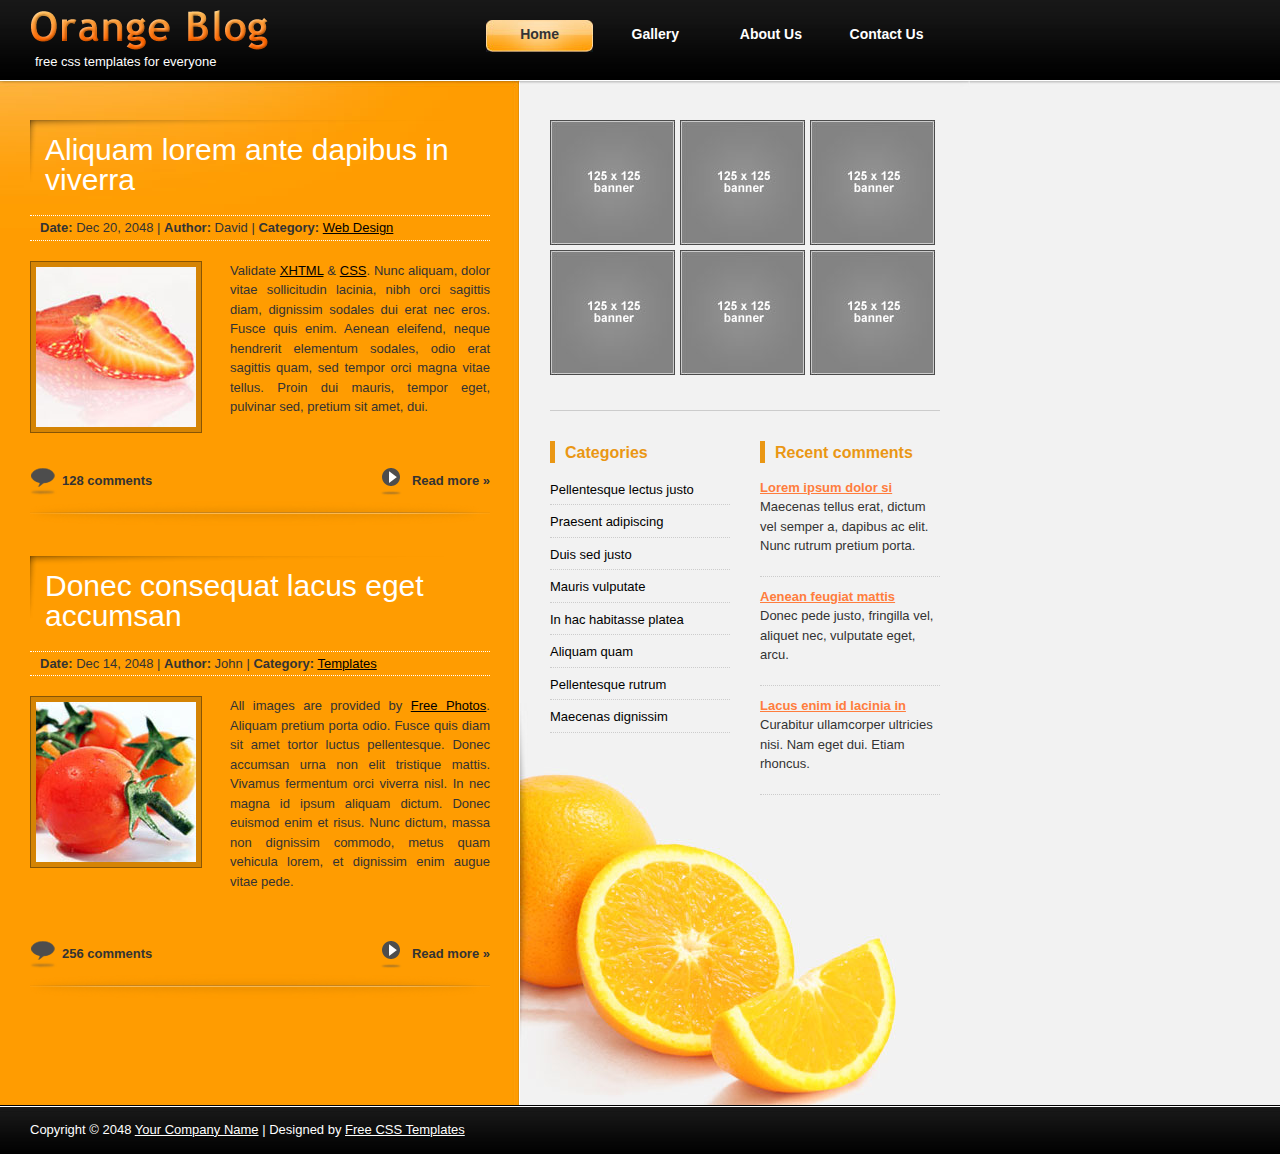
<file: index.html>
<!DOCTYPE html PUBLIC "-//W3C//DTD XHTML 1.0 Transitional//EN" "http://www.w3.org/TR/xhtml1/DTD/xhtml1-transitional.dtd">
<html xmlns="http://www.w3.org/1999/xhtml">
<head>
<meta http-equiv="Content-Type" content="text/html; charset=utf-8" />
<title>Orange Blog Theme</title>
<meta name="keywords" content="Orange Blog Theme, free css templates, CSS, HTML" />
<meta name="description" content="Orange Blog Theme - free CSS template provided by templatemo.com" />
<link href="templatemo_style.css" rel="stylesheet" type="text/css" />
</head>
<body> 

<div id="templatemo_wrapper">
    <div id="templatemo_header">
    
        <div id="header_left">
            <div id="site_title">
                <a href="http://www.templatemo.com" target="_parent"><img src="images/templatemo_logo.png" alt="logo" /><span>free css templates for everyone</span></a>
            </div> <!-- end of site_title -->
        </div>
        
        <div id="header_right">
        
            <div id="templatemo_menu">
                <ul>
                    <li><a href="index.html" class="current">Home</a></li>
                    <li><a href="gallery.html">Gallery</a></li>
                    <li><a href="about.html">About Us</a></li>
                    <li class="last"><a href="contact.html">Contact Us</a></li>
                </ul>    	
            </div>  <!-- end of templatemo_menu -->
            
        </div>
    
        <div class="cleaner"></div>
        
    </div>
    
    <div id="templatemo_middle"><span class="bg"></span>
    <div id="templatemo_content_wrapper">
    	<div id="templatemo_content">
        	
            <div class="post_section">
            
                <h2>Aliquam lorem ante dapibus in viverra </h2>

                <div class="post_meta">
                	<strong>Date:</strong> Dec 20, 2048 | <strong>Author:</strong> David | <strong>Category:</strong> <a href="#">Web Design</a>
                </div>
                
                <a href="blog_post.html"><img class="post_img" src="images/templatemo_image_01.jpg" alt="image 1" /></a>
                <div class="right">
                <p> Validate <a href="http://validator.w3.org/check?uri=referer" rel="nofollow">XHTML</a> &amp; <a href="http://jigsaw.w3.org/css-validator/check/referer" rel="nofollow">CSS</a>. Nunc aliquam, dolor vitae sollicitudin lacinia, nibh orci sagittis diam, dignissim sodales dui erat nec eros. Fusce quis enim. Aenean eleifend, neque hendrerit elementum sodales, odio erat sagittis quam, sed tempor orci magna vitae tellus. Proin dui mauris, tempor eget, pulvinar sed, pretium sit amet, dui.</p>
                
                
              </div>
                    
              <div class="cleaner_h20"></div>
                
                <div class="post_button comment">
	                <a href="blog_post.html">128 comments</a>
                </div>
                <div class="post_button more">
                	<a href="blog_post.html">Read more <span>&raquo;</span></a>
                </div>
                
                <div class="cleaner"></div>
    
            </div>
            
            <div class="post_section">
            
                <h2>Donec consequat lacus eget accumsan</h2>

                <div class="post_meta">
               	<strong>Date:</strong> Dec 14, 2048 | <strong>Author:</strong> John | <strong>Category:</strong> <a href="#">Templates</a>                </div>
                
                <a href="blog_post.html"><img class="post_img" src="images/templatemo_image_02.jpg" alt="image 2" /></a>
                <div class="right">
                <p> All images are provided by <a href="http://www.photovaco.com" target="_blank">Free Photos</a>. Aliquam pretium porta odio. Fusce quis diam sit amet tortor luctus pellentesque. Donec accumsan urna non elit tristique mattis. Vivamus fermentum orci viverra nisl. In nec magna id ipsum aliquam dictum. Donec euismod enim et risus. Nunc dictum, massa non dignissim commodo, metus quam vehicula lorem, et dignissim enim augue vitae pede.</p>
                
                
              </div>
                    
              <div class="cleaner_h20"></div>
                
                <div class="post_button comment">
	                <a href="blog_post.html">256 comments</a>
                </div>
                <div class="post_button more">
                	<a href="blog_post.html">Read more <span>&raquo;</span></a>
                </div>
                
                <div class="cleaner"></div>
    
            </div>
    
    	</div>
    </div>
    
    <div id="templatemo_sidebar">
    	
        <div class="one_col">
        
        	<ul class="ads_125">
            	<li><a href="http://www.templatemo.com/page/1" target="_parent"><img src="images/templatemo_ads.jpg" alt="banner 1" /></a></li>
                <li><a href="http://www.templatemo.com/page/2" target="_parent"><img src="images/templatemo_ads.jpg" alt="banner 2" /></a></li>
                <li><a href="http://www.templatemo.com/page/3" target="_parent"><img src="images/templatemo_ads.jpg" alt="banner 3" /></a></li>
                <li><a href="http://www.templatemo.com/page/4" target="_parent"><img src="images/templatemo_ads.jpg" alt="banner 4" /></a></li>
                <li><a href="http://www.templatemo.com/page/5" target="_parent"><img src="images/templatemo_ads.jpg" alt="banner 5" /></a></li>
                <li><a href="http://www.templatemo.com/page/6" target="_parent"><img src="images/templatemo_ads.jpg" alt="banner 6" /></a></li>
            </ul>
            
            <div class="cleaner"></div>
        </div>
        
        <div class="two_col float_l">
        	
            <h5>Categories</h5>
            <ul class="sidebar_menu">
                <li><a href="index.html">Pellentesque lectus justo</a></li>
                <li><a href="index.html">Praesent adipiscing</a></li>
                <li><a href="index.html">Duis sed justo</a></li>
                <li><a href="index.html">Mauris vulputate</a></li>
                <li><a href="index.html">In hac habitasse platea</a></li>
                <li><a href="index.html">Aliquam quam</a></li>
                <li><a href="index.html">Pellentesque rutrum</a></li>
                <li><a href="index.html">Maecenas dignissim</a></li>
            </ul>
                
		</div>
        
        <div class="two_col float_r">
	        <h5>Recent comments</h5>
            <div class="recent_comment_box">
                <a href="blog_post.html">Lorem ipsum dolor si</a>
                <p>Maecenas tellus erat, dictum vel semper a, dapibus ac elit. Nunc rutrum pretium porta.</p>
            </div>
            
             <div class="recent_comment_box">
                <a href="blog_post.html">Aenean feugiat mattis </a>
               	<p>Donec pede justo, fringilla vel, aliquet nec, vulputate eget, arcu.</p>
            </div>
            
            <div class="recent_comment_box">
                <a href="blog_post.html"> Lacus enim id lacinia in</a>
                <p>Curabitur ullamcorper ultricies nisi. Nam eget dui. Etiam rhoncus.</p>
            </div>
        </div> 
        
        <div class="cleaner"></div>
    	
    </div>
    
    <div class="cleaner"></div>
    
    </div>
</div>

<div id="templatemo_footer_wrapper">
	<div id="templatemo_footer">
        Copyright © 2048 <a href="#">Your Company Name</a> | Designed by <a href="http://www.templatemo.com" target="_parent">Free CSS Templates</a>
    </div>
</div>

</body>
</html>
</file>
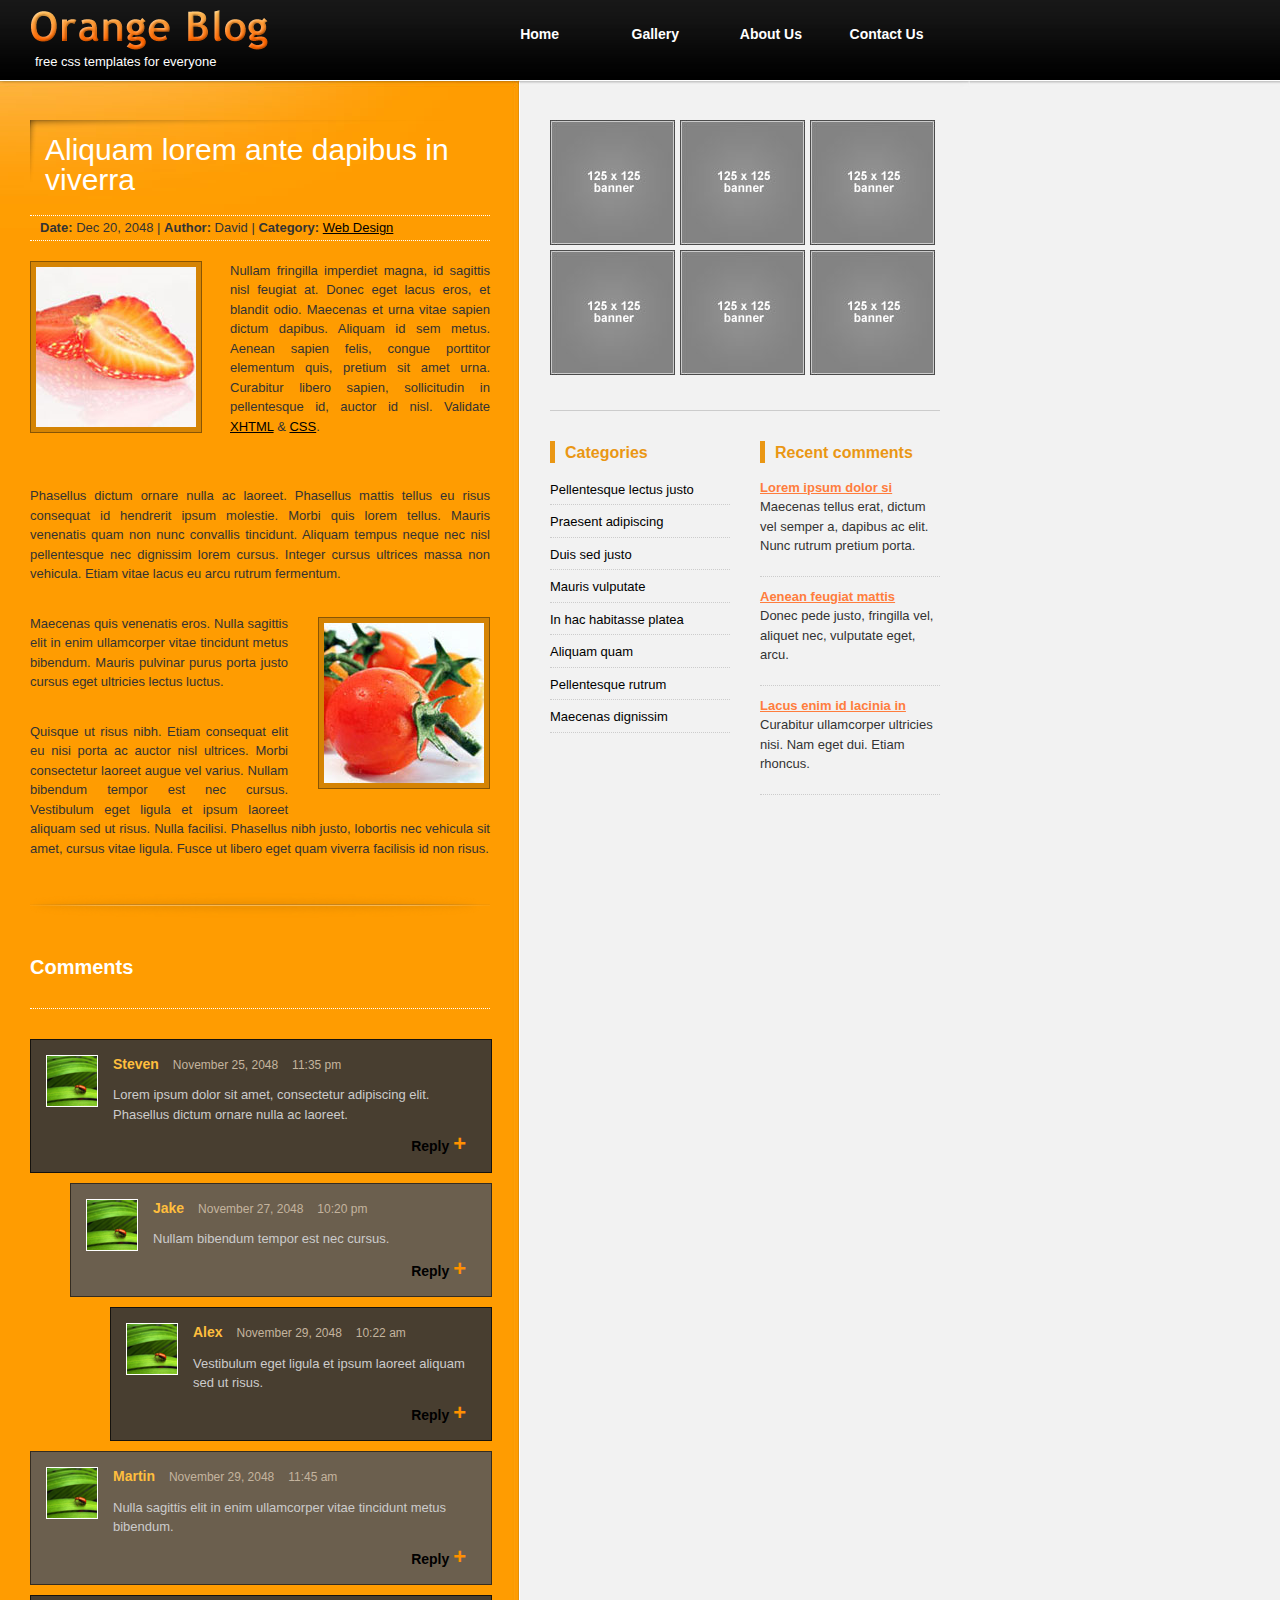
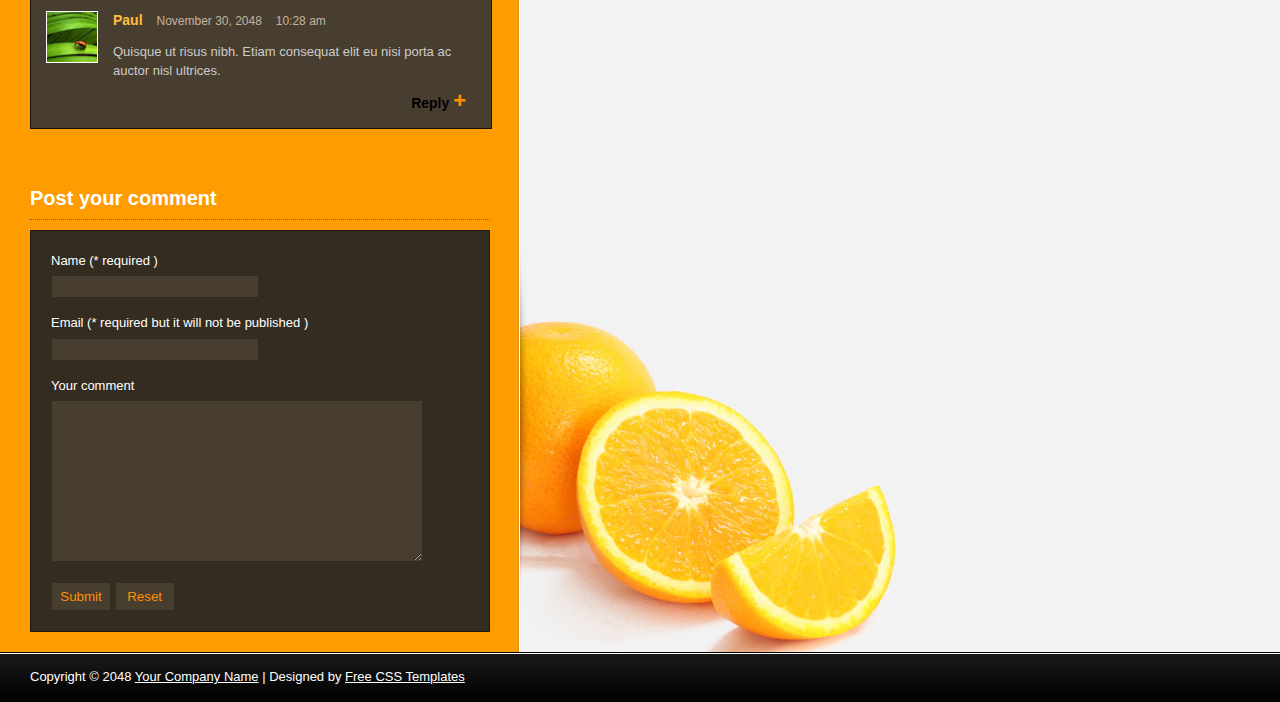
<file: blog_post.html>
<!DOCTYPE html PUBLIC "-//W3C//DTD XHTML 1.0 Transitional//EN" "http://www.w3.org/TR/xhtml1/DTD/xhtml1-transitional.dtd">
<html xmlns="http://www.w3.org/1999/xhtml">
<head>
<meta http-equiv="Content-Type" content="text/html; charset=utf-8" />
<title>Orange Blog Theme - Full Post Page</title>
<meta name="keywords" content="Orange Blog Theme, full post page, free css templates, CSS, HTML" />
<meta name="description" content="Orange Blog Theme (full post) - free CSS template provided by templatemo.com" />
<link href="templatemo_style.css" rel="stylesheet" type="text/css" />
</head>
<body> 

<div id="templatemo_wrapper">
    <div id="templatemo_header">
    
        <div id="header_left">
            <div id="site_title">
                <a href="http://www.templatemo.com" target="_parent"><img src="images/templatemo_logo.png" alt="logo" /><span>free css templates for everyone</span></a>
            </div> <!-- end of site_title -->
        </div>
        
        <div id="header_right">
        
            <div id="templatemo_menu">
                <ul>
                    <li><a href="index.html">Home</a></li>
                    <li><a href="gallery.html">Gallery</a></li>
                    <li><a href="about.html">About Us</a></li>
                    <li class="last"><a href="contact.html">Contact Us</a></li>
                </ul>    	
            </div>  <!-- end of templatemo_menu -->
            
        </div>
    
        <div class="cleaner"></div>
        
    </div>
    
    <div id="templatemo_middle"><span class="bg"></span>
    <div id="templatemo_content_wrapper">
    	<div id="templatemo_content">
        	
            <div class="post_section">
            
                <h2>Aliquam lorem ante dapibus in viverra </h2>

                <div class="post_meta">
                	<strong>Date:</strong> Dec 20, 2048 | <strong>Author:</strong> David | <strong>Category:</strong> <a href="#">Web Design</a>
                </div>
                
               <img class="post_img" src="images/templatemo_image_01.jpg" alt="image 1" />
                <div class="right">
                <p>Nullam fringilla imperdiet magna, id sagittis nisl feugiat at. Donec eget lacus eros, et blandit odio. Maecenas et urna vitae sapien dictum dapibus. Aliquam id sem metus. Aenean sapien felis, congue porttitor elementum quis, pretium sit amet urna. Curabitur libero sapien, sollicitudin in pellentesque id, auctor id nisl. Validate <a href="http://validator.w3.org/check?uri=referer" rel="nofollow">XHTML</a> &amp; <a href="http://jigsaw.w3.org/css-validator/check/referer" rel="nofollow">CSS</a>.</p>
           	  </div>
                    
              <div class="cleaner_h20"></div>
                
               <p>Phasellus dictum ornare nulla ac laoreet. Phasellus mattis tellus eu risus consequat id hendrerit ipsum molestie. Morbi quis lorem tellus.  Mauris venenatis quam non nunc convallis tincidunt. Aliquam tempus neque nec nisl pellentesque nec dignissim lorem cursus. Integer cursus ultrices massa non vehicula. Etiam vitae lacus eu arcu rutrum fermentum. </p>


				<div class="fr_img"><img src="images/templatemo_image_02.jpg" alt="image 2" /></div>
			  <p>Maecenas quis venenatis eros. Nulla sagittis elit in enim ullamcorper vitae tincidunt metus bibendum. Mauris pulvinar purus porta justo cursus eget ultricies lectus luctus. </p>
			  <p>Quisque ut risus nibh. Etiam consequat elit eu nisi porta ac auctor nisl ultrices. Morbi consectetur laoreet augue vel varius. Nullam bibendum tempor est nec cursus. Vestibulum eget ligula et ipsum laoreet aliquam sed ut risus. Nulla facilisi. Phasellus nibh justo, lobortis nec vehicula sit amet, cursus vitae ligula. Fusce ut libero eget quam viverra facilisis id non risus.</p>
          </div>
            
            <div class="comment_tab">
            	Comments            </div>
            
      <div id="comment_section">
                <ol class="comments first_level">
                        
                        <li>
                            <div class="comment_box commentbox1">
                                    
                                <div class="gravatar">
                                    <img src="images/avator.png" alt="author" />
                                </div>
                                
                                <div class="comment_text">
                                    <div class="comment_author">Steven <span class="date">November 25, 2048</span> <span class="time">11:35 pm</span></div>
                                    <p>Lorem ipsum dolor sit amet, consectetur adipiscing elit. Phasellus dictum ornare nulla ac laoreet.</p>
                                    <div class="button float_r"><a href="#">Reply <span>+</span></a></div>
                                </div>
                                <div class="cleaner"></div>
                            </div>                        
                            
                        </li>
                        
                        <li>
                        
                        
                            	<ol class="comments">
                            
                                    <li>
                                        <div class="comment_box commentbox2">
                                        
                                        <div class="gravatar">
                                        <img src="images/avator.png" alt="author 10" />
                                        </div>
                                        <div class="comment_text">
										  <div class="comment_author">Jake <span class="date">November 27, 2048</span> <span class="time">10:20 pm</span></div>
                                        	<p>Nullam bibendum tempor est nec cursus.</p>                                        
                                        <div class="button float_r"><a href="#">Reply <span>+</span></a></div>
                                        </div>
                                        
                                        <div class="cleaner"></div>
                                        </div>                        
                                    
                                    
                                    </li>
                                    
                                    <li>
                                    
                            
                                        <ol class="comments">
                                    
                                            <li>
                                                <div class="comment_box commentbox1">
                                                
                                                    <div class="gravatar">
                                                        <img src="images/avator.png" alt="author" />
                                                    </div>
                                                    <div class="comment_text">
                                                        <div class="comment_author">Alex <span class="date">November 29, 2048</span> <span class="time">10:22 am</span></div>
                                                        <p> Vestibulum eget ligula et ipsum laoreet aliquam sed ut risus.  </p>
                                                        <div class="button float_r"><a href="#">Reply <span>+</span></a></div>
                                                    </div>
                                                    
                                                    <div class="cleaner"></div>
                                                </div>                        
                                                
                                                
                                            </li>
                                    
                                        </ol>
                        
                        			</li>
                                </ol>
                                
						</li>
                        
                        <li>
                            <div class="comment_box commentbox2">
                                    
                                     
                                <div class="gravatar">
                                    <img src="images/avator.png" alt="author" />
                                </div>
                                <div class="comment_text">
                                    <div class="comment_author">Martin <span class="date">November 29, 2048</span> <span class="time">11:45 am</span></div>
                                    <p> Nulla sagittis elit in enim ullamcorper vitae tincidunt metus bibendum.</p>
                                    <div class="button float_r"><a href="#">Reply <span>+</span></a></div>
                                </div>
                                
                                <div class="cleaner"></div>
                            </div>                        
                            
                            
                        </li>
                        
                        <li>
                            <div class="comment_box commentbox1">
                                    
                                <div class="gravatar">
                                    <img src="images/avator.png" alt="author" />
                                </div>
                                <div class="comment_text">
                                    <div class="comment_author">Paul <span class="date">November 30, 2048</span> <span class="time">10:28 am</span></div>
                                    <p> Quisque ut risus nibh. Etiam consequat elit eu nisi porta ac auctor nisl ultrices.</p>
                                    <div class="button float_r"><a href="#">Reply <span>+</span></a></div>
                                </div>
                                
                                <div class="cleaner"></div>
                            </div>                        
                            
                            
                        </li>
                        
                    </ol>
                </div>
                
                <div id="comment_form">
                    <h3>Post your comment</h3>
                    
                    <form action="#" method="get">
                        <div class="form_row">
                            <label>Name (* required )</label><br />
                            <input type="text" name="name" />
                        </div>
                        <div class="form_row">
                            <label>Email  (* required but it will not be published )</label><br />
                            <input type="text" name="name" />
                        </div>
                        <div class="form_row">
                            <label>Your comment</label><br />
                            <textarea  name="comment" rows="" cols=""></textarea>
                        </div>
                        

                        <input type="submit" name="Submit" value="Submit" class="submit_btn" />
                        <input type="reset" name="Submit2" value="Reset" class="submit_btn" />
                  </form>
                    
                </div>
            
            
    	</div>
    </div>
    
    <div id="templatemo_sidebar">
    	
        <div class="one_col">
        
        	<ul class="ads_125">
            	<li><a href="http://www.templatemo.com/page/1" target="_parent"><img src="images/templatemo_ads.jpg" alt="banner 1" /></a></li>
                <li><a href="http://www.templatemo.com/page/2" target="_parent"><img src="images/templatemo_ads.jpg" alt="banner 2" /></a></li>
                <li><a href="http://www.templatemo.com/page/3" target="_parent"><img src="images/templatemo_ads.jpg" alt="banner 3" /></a></li>
                <li><a href="http://www.templatemo.com/page/4" target="_parent"><img src="images/templatemo_ads.jpg" alt="banner 4" /></a></li>
                <li><a href="http://www.templatemo.com/page/5" target="_parent"><img src="images/templatemo_ads.jpg" alt="banner 5" /></a></li>
                <li><a href="http://www.templatemo.com/page/6" target="_parent"><img src="images/templatemo_ads.jpg" alt="banner 6" /></a></li>
            </ul>
            
            <div class="cleaner"></div>
        </div>
        
        <div class="two_col float_l">
        	
            <h5>Categories</h5>
            <ul class="sidebar_menu">
                <li><a href="index.html">Pellentesque lectus justo</a></li>
                <li><a href="index.html">Praesent adipiscing</a></li>
                <li><a href="index.html">Duis sed justo</a></li>
                <li><a href="index.html">Mauris vulputate</a></li>
                <li><a href="index.html">In hac habitasse platea</a></li>
                <li><a href="index.html">Aliquam quam</a></li>
                <li><a href="index.html">Pellentesque rutrum</a></li>
                <li><a href="index.html">Maecenas dignissim</a></li>
            </ul>
                
		</div>
        
        <div class="two_col float_r">
	        <h5>Recent comments</h5>
            <div class="recent_comment_box">
                <a href="blog_post.html">Lorem ipsum dolor si</a>
                <p>Maecenas tellus erat, dictum vel semper a, dapibus ac elit. Nunc rutrum pretium porta.</p>
            </div>
            
             <div class="recent_comment_box">
                <a href="blog_post.html">Aenean feugiat mattis </a>
               	<p>Donec pede justo, fringilla vel, aliquet nec, vulputate eget, arcu.</p>
            </div>
            
            <div class="recent_comment_box">
                <a href="blog_post.html"> Lacus enim id lacinia in</a>
                <p>Curabitur ullamcorper ultricies nisi. Nam eget dui. Etiam rhoncus.</p>
            </div>
        </div> 
        
        <div class="cleaner"></div>
    	
    </div>
    
    <div class="cleaner"></div>
    
    </div>
</div>

<div id="templatemo_footer_wrapper">
	<div id="templatemo_footer">
        Copyright © 2048 <a href="#">Your Company Name</a> | Designed by <a href="http://www.templatemo.com" target="_parent">Free CSS Templates</a>
    </div>
</div>

</body>
</html>
</file>
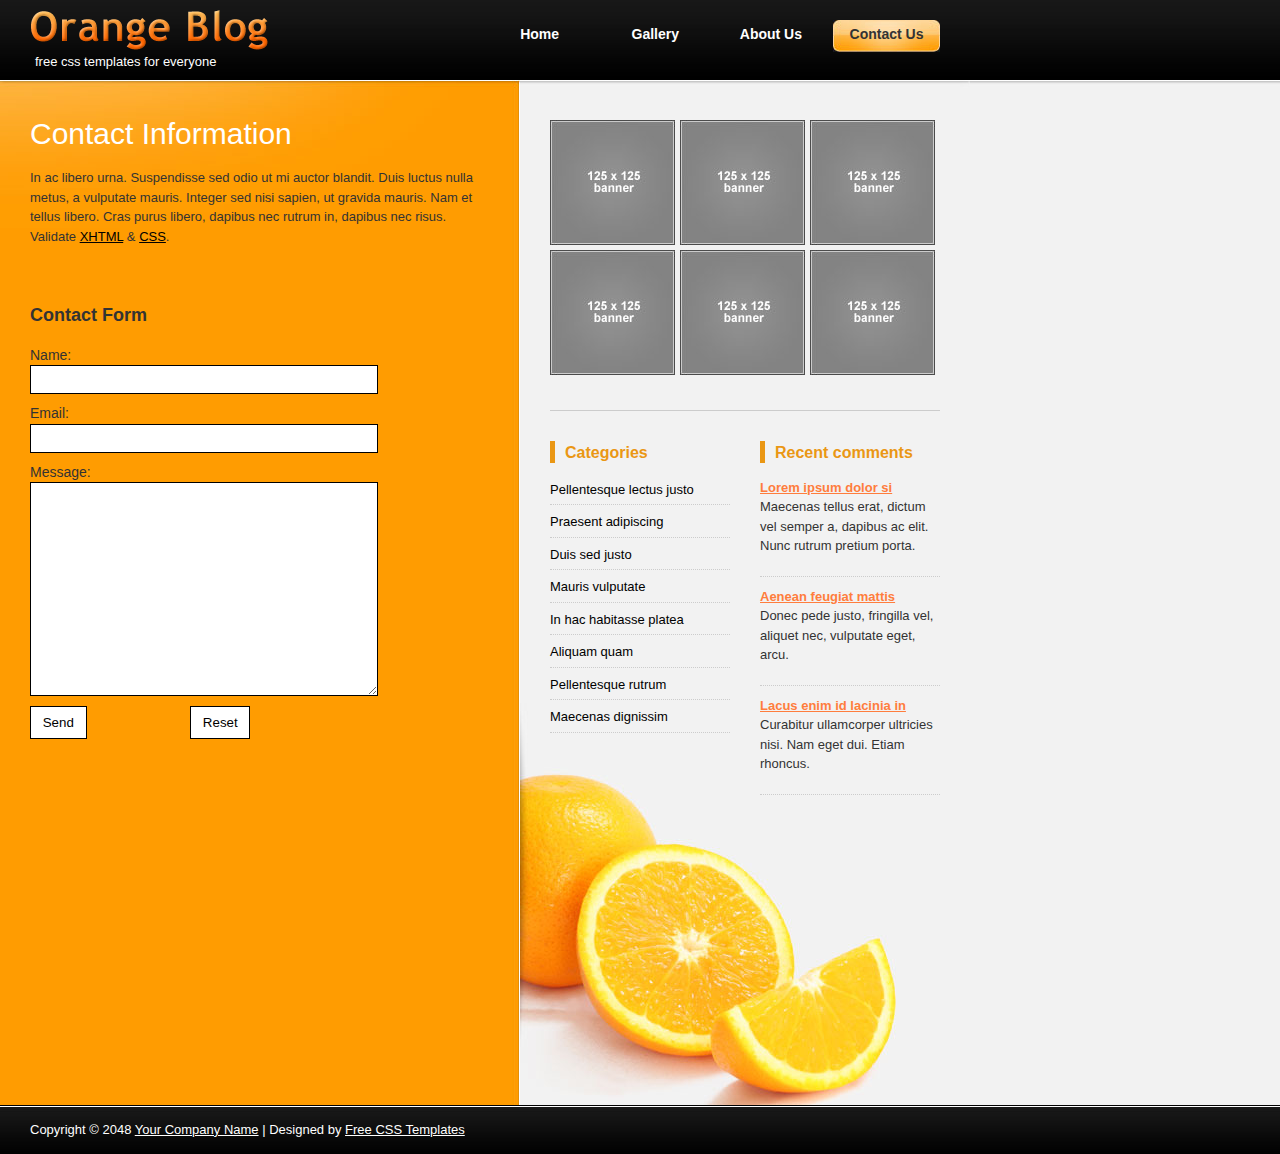
<file: contact.html>
<!DOCTYPE html PUBLIC "-//W3C//DTD XHTML 1.0 Transitional//EN" "http://www.w3.org/TR/xhtml1/DTD/xhtml1-transitional.dtd">
<html xmlns="http://www.w3.org/1999/xhtml">
<head>
<meta http-equiv="Content-Type" content="text/html; charset=utf-8" />
<title>Orange Blog Theme - Contact Page</title>
<meta name="keywords" content="Orange Blog Theme, contact page, free css templates, CSS, HTML" />
<meta name="description" content="Orange Blog Theme (contact) - free CSS template provided by templatemo.com" />
<link href="templatemo_style.css" rel="stylesheet" type="text/css" />
</head>
<body> 

<div id="templatemo_wrapper">
    <div id="templatemo_header">
    
        <div id="header_left">
            <div id="site_title">
                <a href="http://www.templatemo.com" target="_parent"><img src="images/templatemo_logo.png" alt="logo" /><span>free css templates for everyone</span></a>
            </div> <!-- end of site_title -->
        </div>
        
        <div id="header_right">
        
            <div id="templatemo_menu">
                <ul>
                    <li><a href="index.html">Home</a></li>
                    <li><a href="gallery.html">Gallery</a></li>
                    <li><a href="about.html">About Us</a></li>
                    <li class="last"><a href="contact.html" class="current">Contact Us</a></li>
                </ul>    	
            </div>  <!-- end of templatemo_menu -->
            
        </div>
    
        <div class="cleaner"></div>
        
    </div>
    
    <div id="templatemo_middle"><span class="bg"></span>
    <div id="templatemo_content_wrapper">
    	<div id="templatemo_content">
        	
           <h2>Contact Information</h2>

        <p>In ac libero urna. Suspendisse sed odio ut mi auctor blandit. Duis luctus nulla metus, a vulputate mauris. Integer sed nisi sapien, ut gravida mauris. Nam et tellus libero. Cras purus libero, dapibus nec rutrum in, dapibus nec risus. Validate <a href="http://validator.w3.org/check?uri=referer" rel="nofollow">XHTML</a> &amp; <a href="http://jigsaw.w3.org/css-validator/check/referer" rel="nofollow">CSS</a>.</p>
       		
            <div class="cleaner_h50"></div>

            <div id="contact_form">
            
                <h4>Contact Form</h4>
                
          		<form method="post" name="contact" action="#">
                
                    <input type="hidden" name="post" value="Send" />
                    <label for="author">Name:</label> <input type="text" id="author" name="author" class="required input_field" />
                    <div class="cleaner_h10"></div>
                    
                    <label for="email">Email:</label> <input type="text" id="email" name="email" class="validate-email required input_field" />
                    <div class="cleaner_h10"></div>
                    
                  
                    <label for="text">Message:</label> <textarea id="text" name="text" rows="0" cols="0" class="required"></textarea>
                    <div class="cleaner_h10"></div>
                    
                    <input type="submit" class="submit_btn" name="submit" id="submit" value=" Send " />
                    <input type="reset" class="submit_btn" name="reset" id="reset" value=" Reset " />
                
                </form>
            
            </div> 
    
    	</div>
    </div>
    
    <div id="templatemo_sidebar">
    	
        <div class="one_col">
        
        	<ul class="ads_125">
            	<li><a href="http://www.templatemo.com/page/1" target="_parent"><img src="images/templatemo_ads.jpg" alt="banner 1" /></a></li>
                <li><a href="http://www.templatemo.com/page/2" target="_parent"><img src="images/templatemo_ads.jpg" alt="banner 2" /></a></li>
                <li><a href="http://www.templatemo.com/page/3" target="_parent"><img src="images/templatemo_ads.jpg" alt="banner 3" /></a></li>
                <li><a href="http://www.templatemo.com/page/4" target="_parent"><img src="images/templatemo_ads.jpg" alt="banner 4" /></a></li>
                <li><a href="http://www.templatemo.com/page/5" target="_parent"><img src="images/templatemo_ads.jpg" alt="banner 5" /></a></li>
                <li><a href="http://www.templatemo.com/page/6" target="_parent"><img src="images/templatemo_ads.jpg" alt="banner 6" /></a></li>
            </ul>
            
            <div class="cleaner"></div>
        </div>
        
        <div class="two_col float_l">
        	
            <h5>Categories</h5>
            <ul class="sidebar_menu">
                <li><a href="index.html">Pellentesque lectus justo</a></li>
                <li><a href="index.html">Praesent adipiscing</a></li>
                <li><a href="index.html">Duis sed justo</a></li>
                <li><a href="index.html">Mauris vulputate</a></li>
                <li><a href="index.html">In hac habitasse platea</a></li>
                <li><a href="index.html">Aliquam quam</a></li>
                <li><a href="index.html">Pellentesque rutrum</a></li>
                <li><a href="index.html">Maecenas dignissim</a></li>
            </ul>
                
		</div>
        
        <div class="two_col float_r">
	        <h5>Recent comments</h5>
            <div class="recent_comment_box">
                <a href="blog_post.html">Lorem ipsum dolor si</a>
                <p>Maecenas tellus erat, dictum vel semper a, dapibus ac elit. Nunc rutrum pretium porta.</p>
            </div>
            
             <div class="recent_comment_box">
                <a href="blog_post.html">Aenean feugiat mattis </a>
               	<p>Donec pede justo, fringilla vel, aliquet nec, vulputate eget, arcu.</p>
            </div>
            
            <div class="recent_comment_box">
                <a href="blog_post.html"> Lacus enim id lacinia in</a>
                <p>Curabitur ullamcorper ultricies nisi. Nam eget dui. Etiam rhoncus.</p>
            </div>
        </div> 
        
        <div class="cleaner"></div>
    	
    </div>
    
    <div class="cleaner"></div>
    
    </div>
</div>

<div id="templatemo_footer_wrapper">
	<div id="templatemo_footer">
        Copyright © 2048 <a href="#">Your Company Name</a> | Designed by <a href="http://www.templatemo.com" target="_parent">Free CSS Templates</a>
    </div>
</div>

</body>
</html>
</file>
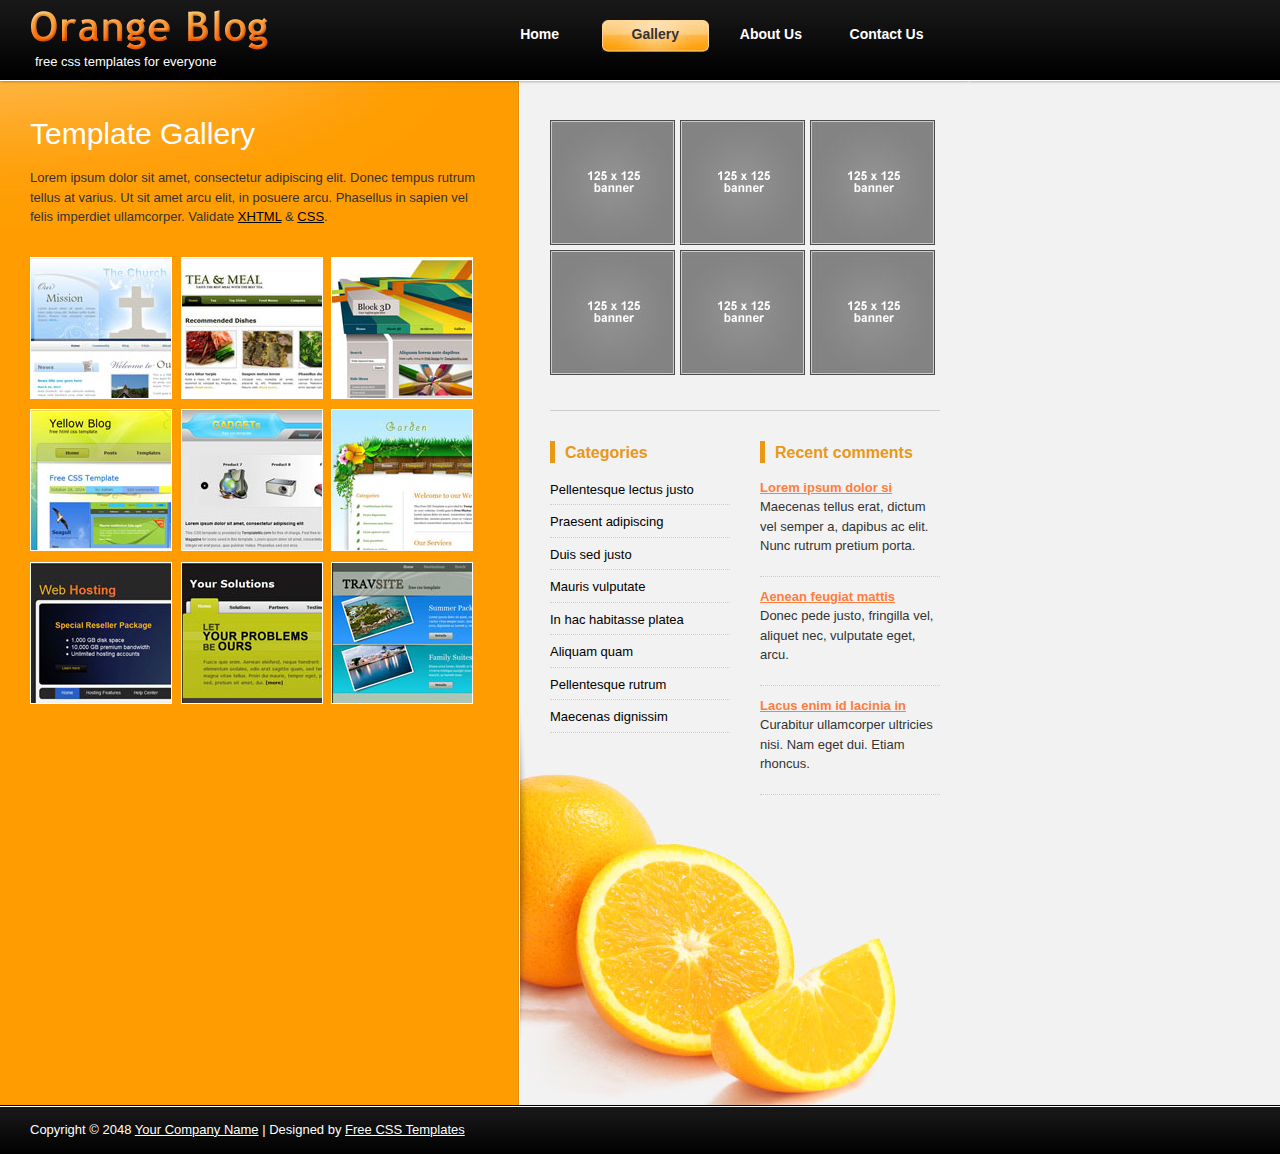
<file: gallery.html>
<!DOCTYPE html PUBLIC "-//W3C//DTD XHTML 1.0 Transitional//EN" "http://www.w3.org/TR/xhtml1/DTD/xhtml1-transitional.dtd">
<html xmlns="http://www.w3.org/1999/xhtml">
<head>
<meta http-equiv="Content-Type" content="text/html; charset=utf-8" />
<title>Orange Blog Theme - Gallery Page</title>
<meta name="keywords" content="Orange Blog Theme, full post page, free css templates, CSS, HTML" />
<meta name="description" content="Orange Blog Theme (full post) - free CSS template provided by templatemo.com" />
<link href="templatemo_style.css" rel="stylesheet" type="text/css" />

<!--////// CHOOSE ONE OF THE 3 PIROBOX STYLES  \\\\\\\-->
<link href="css_pirobox/white/style.css" media="screen" title="shadow" rel="stylesheet" type="text/css" />
<!--<link href="css_pirobox/white/style.css" media="screen" title="white" rel="stylesheet" type="text/css" />
<link href="css_pirobox/black/style.css" media="screen" title="black" rel="stylesheet" type="text/css" />-->
<!--////// END  \\\\\\\-->

<!--////// INCLUDE THE JS AND PIROBOX OPTION IN YOUR HEADER  \\\\\\\-->
<script type="text/javascript" src="js/jquery.min.js"></script>
<script type="text/javascript" src="js/piroBox.1_2.js"></script>
<script type="text/javascript">
$(document).ready(function() {
	$().piroBox({
			my_speed: 600, //animation speed
			bg_alpha: 0.5, //background opacity
			radius: 4, //caption rounded corner
			scrollImage : false, // true == image follows the page, false == image remains in the same open position
			pirobox_next : 'piro_next', // Nav buttons -> piro_next == inside piroBox , piro_next_out == outside piroBox
			pirobox_prev : 'piro_prev',// Nav buttons -> piro_prev == inside piroBox , piro_prev_out == outside piroBox
			close_all : '.piro_close',// add class .piro_overlay(with comma)if you want overlay click close piroBox
			slideShow : 'slideshow', // just delete slideshow between '' if you don't want it.
			slideSpeed : 4 //slideshow duration in seconds(3 to 6 Recommended)
	});
});
</script>
<!--////// END  \\\\\\\-->

</head>
<body> 

<div id="templatemo_wrapper">
    <div id="templatemo_header">
    
        <div id="header_left">
            <div id="site_title">
                <a href="http://www.templatemo.com" target="_parent"><img src="images/templatemo_logo.png" alt="logo" /><span>free css templates for everyone</span></a>
            </div> <!-- end of site_title -->
        </div>
        
        <div id="header_right">
        
            <div id="templatemo_menu">
                <ul>
                    <li><a href="index.html">Home</a></li>
                    <li><a href="gallery.html" class="current">Gallery</a></li>
                    <li><a href="about.html">About Us</a></li>
                    <li class="last"><a href="contact.html">Contact Us</a></li>
                </ul>    	
            </div>  <!-- end of templatemo_menu -->
            
        </div>
    
        <div class="cleaner"></div>
        
    </div>
    
    <div id="templatemo_middle"><span class="bg"></span>
    <div id="templatemo_content_wrapper">
    	<div id="templatemo_content">
        
        	<h2>Template Gallery</h2>
            
             <p>Lorem ipsum dolor sit amet, consectetur adipiscing elit. Donec tempus rutrum tellus at varius. Ut sit amet arcu elit, in posuere arcu. Phasellus in sapien vel felis imperdiet ullamcorper. Validate <a href="http://validator.w3.org/check?uri=referer" rel="nofollow">XHTML</a> &amp; <a href="http://jigsaw.w3.org/css-validator/check/referer" rel="nofollow">CSS</a>.</p>
        	
           <div id="gallery">
            <ul>
                <li>
                <a href="images/gallery/image_01_b.jpg" class="pirobox" title="Project 1"><img src="images/gallery/image_01.jpg" alt="" /></a>
                </li>
                
                 <li>
                <a href="images/gallery/image_02_b.jpg" class="pirobox" title="Project 1"><img src="images/gallery/image_02.jpg" alt="" /></a>
                </li>
                
                 <li>
                <a href="images/gallery/image_03_b.jpg" class="pirobox" title="Project 1"><img src="images/gallery/image_03.jpg" alt="" /></a>
                </li>
                
                 <li>
                <a href="images/gallery/image_04_b.jpg" class="pirobox" title="Project 1"><img src="images/gallery/image_04.jpg" alt="" /></a>
                </li>
                
                 <li>
                <a href="images/gallery/image_05_b.jpg" class="pirobox" title="Project 1"><img src="images/gallery/image_05.jpg" alt="" /></a>
                </li>
                
                 <li>
                <a href="images/gallery/image_06_b.jpg" class="pirobox" title="Project 1"><img src="images/gallery/image_06.jpg" alt="" /></a>
                </li>
                <li>
                <a href="images/gallery/image_07_b.jpg" class="pirobox" title="Project 1"><img src="images/gallery/image_07.jpg" alt="" /></a>
                </li>
                
                 <li>
                <a href="images/gallery/image_08_b.jpg" class="pirobox" title="Project 1"><img src="images/gallery/image_08.jpg" alt="" /></a>
                </li>
                
                 <li>
                <a href="images/gallery/image_09_b.jpg" class="pirobox" title="Project 1"><img src="images/gallery/image_09.jpg" alt="" /></a>
                </li>
                
			</ul>
        	<div class="cleaner"></div>
        </div>
    
    		<div class="cleaner"></div>
    	</div>
    </div>
    
    <div id="templatemo_sidebar">
    	
        <div class="one_col">
        
        	<ul class="ads_125">
            	<li><a href="http://www.templatemo.com/page/1" target="_parent"><img src="images/templatemo_ads.jpg" alt="banner 1" /></a></li>
                <li><a href="http://www.templatemo.com/page/2" target="_parent"><img src="images/templatemo_ads.jpg" alt="banner 2" /></a></li>
                <li><a href="http://www.templatemo.com/page/3" target="_parent"><img src="images/templatemo_ads.jpg" alt="banner 3" /></a></li>
                <li><a href="http://www.templatemo.com/page/4" target="_parent"><img src="images/templatemo_ads.jpg" alt="banner 4" /></a></li>
                <li><a href="http://www.templatemo.com/page/5" target="_parent"><img src="images/templatemo_ads.jpg" alt="banner 5" /></a></li>
                <li><a href="http://www.templatemo.com/page/6" target="_parent"><img src="images/templatemo_ads.jpg" alt="banner 6" /></a></li>
            </ul>
            
            <div class="cleaner"></div>
        </div>
        
        <div class="two_col float_l">
        	
            <h5>Categories</h5>
            <ul class="sidebar_menu">
                <li><a href="index.html">Pellentesque lectus justo</a></li>
                <li><a href="index.html">Praesent adipiscing</a></li>
                <li><a href="index.html">Duis sed justo</a></li>
                <li><a href="index.html">Mauris vulputate</a></li>
                <li><a href="index.html">In hac habitasse platea</a></li>
                <li><a href="index.html">Aliquam quam</a></li>
                <li><a href="index.html">Pellentesque rutrum</a></li>
                <li><a href="index.html">Maecenas dignissim</a></li>
            </ul>
                
		</div>
        
        <div class="two_col float_r">
	        <h5>Recent comments</h5>
            <div class="recent_comment_box">
                <a href="blog_post.html">Lorem ipsum dolor si</a>
                <p>Maecenas tellus erat, dictum vel semper a, dapibus ac elit. Nunc rutrum pretium porta.</p>
            </div>
            
             <div class="recent_comment_box">
                <a href="blog_post.html">Aenean feugiat mattis </a>
               	<p>Donec pede justo, fringilla vel, aliquet nec, vulputate eget, arcu.</p>
            </div>
            
            <div class="recent_comment_box">
                <a href="blog_post.html"> Lacus enim id lacinia in</a>
                <p>Curabitur ullamcorper ultricies nisi. Nam eget dui. Etiam rhoncus.</p>
            </div>
        </div> 
        
        <div class="cleaner"></div>
    	
    </div>
    
    <div class="cleaner"></div>
    
    </div>
</div>

<div id="templatemo_footer_wrapper">
	<div id="templatemo_footer">
        Copyright © 2048 <a href="#">Your Company Name</a> | Designed by <a href="http://www.templatemo.com" target="_parent">Free CSS Templates</a>
    </div>
</div>

</body>
</html>
</file>
<file: templatemo_style.css>
/*
Credit: http://www.templatemo.com
*/

body {
	margin: 0px;
	padding: 0px;
	color: #333;
	font-family: "Lucida Sans Unicode", "Lucida Grande", sans-serif;
	font-size: 13px;
	line-height:1.5em; 
	background-color: #f2f2f2;
	background-image: url(images/templatemo_body.jpg);
	background-repeat: repeat-x;
	background-position: top;
}

a, a:link, a:visited {
	font-size:13px;
	color: #000;
	text-decoration: underline;
}

a:hover {
	text-decoration: none;
}

p { margin: 0px; padding: 0 0 10px 0; }
img { border: none; }

h1 { font-size: 40px; font-weight: bold; margin: 0 0 30px 0; padding: 5px 0; color: #000; }
h2 { font-size: 30px; font-weight: normal; line-height: 28px; margin: 0 0 20px 0; padding: 0; color: #fff; }
h3 { font-size: 21px; margin: 0 0 10px 0; padding: 0; padding: 0; font-weight: normal; }
h4 { font-size: 18px; margin: 0 0 20px 0; padding: 0; color: #333;}
h5 { font-size: 16px; margin: 0 0 10px 0; padding: 0; color:#333; }
h6 { font-size: 14px; margin: 0 0 5px 0; padding: 0; color:#000;}

.cleaner { clear: both; width: 100%; height: 0px; font-size: 0px;  }
.cleaner_h10 { clear: both; width:100%; height: 10px; }
.cleaner_h20 { clear: both; width:100%; height: 20px; }
.cleaner_h30 { clear: both; width:100%; height: 30px; }
.cleaner_h40 { clear: both; width:100%; height: 40px; }
.cleaner_h50 { clear: both; width:100%; height: 50px; }
.cleaner_h60 { clear: both; width:100%; height: 60px; }

.float_l {
	float: left;
}

.float_r {
	float: right;
}

.image_wrapper {
	display: inline-block;
	padding: 8px;
	border: 1px solid #999;
	background: #ffffff;
	margin-bottom: 10px;
}
.fl_img {
	float: left;
	margin: 3px 30px 15px 0;
}
.fr_img {
	float: right;
	margin: 3px 0 15px 30px;
}

blockquote { font-style: italic; margin-left: 10px;}
cite { font-weight: bold; color:#3b3823; }
cite span { color: #696443; }
em { color: #fff; }

.tmo_list { margin: 20px; padding: 0; list-style: disc; }
.tmo_list li { background: transparent url(images/templatemo_list.png) no-repeat scroll 0 0px; margin:0 0 20px; padding:0; 	line-height: 1em; }
.tmo_list li a { color: #fff; }
.tmo_list li a:hover { color: #ff4301; }

.button a {
	font-size: 14px;
	font-weight: bold;
	text-decoration: none;
}

.button a span {
	font-size: 18px;
	margin-right: 10px;
	color: #ff9000;
}

.button a:hover {
	color: #ff9000;
}

/* header */

#templatemo_wrapper {
	width: 970px;
}

#templatemo_header {
	width: 910px;
	height: 80px;
	padding: 10px 30px;
	background: url(images/templatemo_header.jpg) top no-repeat;
}


#templatemo_header #site_title {
	float: left;
	width: 350px;
}

#templatemo_header #site_title a {
	margin: 0px;
	padding: 0px;
	font-size: 30px;
	color: #FFFFFF;
	font-weight: normal;
	text-decoration: none;
}

#templatemo_header  #site_title a span {
	display: block;
	text-align: left;
	font-size: 13px;
	color: #FFFFFF;
	font-weight: normal;
	margin-left: 5px;
}

/* menu */

#templatemo_menu {
	float: right;
	display: inline-block;
	margin-top: 10px;
}

#templatemo_menu ul {
	margin: 0;
	padding: 0;
	list-style: none;
}

#templatemo_menu li {
	padding: 0px;
	margin: 0px;
	display: inline-block;
}

#templatemo_menu ul li a {
	float: left;
	display: block;
	width: 107px;
	height: 27px;
	padding: 5px 0 0;
	margin-left: 5px;
	font-size: 14px;
	color: #fff;	

	text-align: center;
	text-decoration: none;
	font-weight: bold;
	outline: none;
	border: none;
}

#templatemo_menu ul li a:hover,  #templatemo_menu ul li .current {
	color: #333;
	background: url(images/templatemo_menu_hover.jpg) no-repeat;
}

/* end of menu */

#templatemo_middle {
	clear: both;
	width: 970px;
	position: relative;
	background: url(images/templatemo_content.jpg) repeat-y left;
}

#templatemo_middle .bg {
	position: absolute;
	bottom: 0px;
	left: 520px;
	width: 450px;
	height: 410px;
	z-index: -100;
	background: url(images/templatemo_sidebar.jpg) no-repeat bottom left;
}

/* content */

#templatemo_content_wrapper {
	float: left;
	width: 520px;

}

#templatemo_content  {
	padding: 20px 30px;
	background: url(images/templatemo_content_top.jpg) top no-repeat;
}

.post_section {
	padding: 0 0 30px;
	margin: 0 0 30px;
	background: url(images/templatemo_divider.png) bottom center no-repeat;
}

.post_section h2 {
	margin: 0 0 10px 0;
	padding: 15px 0 10px 15px;
	line-height: 30px;
	background: url(images/templatemo_h2.png) no-repeat top left; 
}

.post_section .post_meta {
	padding: 2px 10px;
	margin-bottom: 20px;
	border-top: 1px dotted #fff;
	border-bottom: 1px dotted #fff;
}

.post_section p {
	text-align: justify;
	margin-bottom: 20px;
}

.post_section .post_img {
	float: left;
	width: 160px;
	height: 160px;

}

.post_section img {
		padding: 5px; border: 1px solid #875505;
	background: #d58404;
	margin-bottom: 15px;
}

.post_section .right {
	float: right;
	width: 260px;
	
}

.post_section .post_button {
	float: left;
	display: inline-block;
	height: 25px;
	padding: 3px 0 0 32px;
	font-weight: bold;
}

.post_section .post_button a {
	color: #333;
	text-decoration: none;
}

.post_section .post_button a:hover {
	color: #000;
}

.post_section .comment {	
	float: left;
	background: url(images/templatemo_comment.png) no-repeat top left;
}

.post_section .more {
	float: right;
	background: url(images/templatemo_readmore.png) no-repeat top left;
}

.comment_tab {
	padding: 10px 0 30px 0;
	margin: 0 0 30px 0;;
	border-bottom: 1px dotted #fff;
	font-size: 20px;
	font-weight: bold;
	color: #fff;
}

#comment_section {
	clear: both;
	margin-bottom: 60px;
	width: 430px;
}

.first_level {
	margin: 0; padding: 0;
}

.comments {
	color: #ccc;
	list-style: none; 
}

.comments li { margin-bottom: 10px; list-style:none; }
.comments li .commentbox1 { border: 1px solid #15120d;  background: #483e30; }
.comments li .commentbox2 { border: 1px solid #342c21;  background: #6b5f4e; }

.comments li .button a span { font-size: 22px; }
.comments li .comment_box { clear: both; width:100%; padding: 15px;  }
.comment_box .gravatar { float: left; width: 50px; border: 1px solid #fff; margin-right: 15px; background: #fff; }
.comment_box .gravatar img { margin: 0; width: 50px; height: 50px; }
.comment_box .comment_text { margin: 0 0 0 65px; }

.comment_box .comment_text p { margin: 0; }
.comment_text .comment_author { font-size: 14px; font-weight: bold; color: #ffbe3d; margin-bottom: 10px; }
.comment_text .date { font-size: 12px; font-weight: normal; color: #c4b49e; padding-left: 10px; }
.comment_text .time { font-size: 12px; font-weight: normal; color: #c4b49e; padding-left: 10px; }
.comment_text .reply a { display: block; clear: both; float: right; padding: 1px 10px; height: 24px; text-align: center; background: #3694ab; border: 1px solid #fff; color: #fff; } 


#comment_form {
	clear: both;
}

#comment_form h3 {
	color: #fff;
	font-size: 20px;
	font-weight: bold;
	border-bottom: 1px dotted #666;
	margin-bottom: 10px;
	padding-bottom: 10px;
}

#comment_form form {
	padding: 20px;
	background: #352c21;
	color: #fff;
	border: 1px solid #1d1811;
}

#comment_form textarea {
	background: #483e30 none repeat fixed 0 0;
	border: 1px solid #342c21;
	color: #FFFFFF;
	display:block;
	font-size:1.1em;
	height:150px;
	margin-top:5px;
	padding:5px;
	width: 360px;
}

#comment_form .form_row {
	width: 100%;
	margin-bottom: 15px;
}

#comment_form form input {
	margin-top: 5px;
	padding: 3px;
	width: 200px;
	color: #FFFFFF;
	background:#483e30 none repeat fixed 0 0;
	border: 1px solid #342c21;
}

#comment_form .submit_btn {
	width: 60px;
	color: #ff9000;
	padding: 6px 3px;
}

#templatemo_sidebar {
	float: right;
	width: 390px;
	padding: 20px 30px;
	padding-bottom: 300px;
}

#templatemo_sidebar .one_col {
	clear: both;
	border-bottom: 1px solid #CCC;
	padding: 0 0 30px;
	margin: 0 0 30px;
}

#templatemo_sidebar .two_col {
	width: 180px;
}

#templatemo_sidebar h5 {
	padding: 2px 0 0 10px;
	margin-bottom: 15px;
	display: block;
	color: #ea9714;
	border-left: 5px solid #ea9714;
}

.ads_125 {
	margin: 0;
	padding: 0;
	list-style: none;
}

.ads_125 li {  
	margin: 0;
	padding:0;
}

.ads_125 li a {
	display: block;
	float: left;
	margin: 0 5px 5px 0;
}

.sidebar_menu {
	margin: 0;
	padding: 0;
	list-style: none;
}

.sidebar_menu li {
	margin: 0 0 5px;
	padding: 2px 0 5px;
	border-bottom: 1px dotted #ccc;
}

.sidebar_menu li a {
	text-decoration: none;
}

.sidebar_menu li a:hover {
	color: #ea9714;
}

.recent_comment_box {
	padding: 0 0 10px;
	margin: 0 0 10px;
	border-bottom: 1px dotted #ccc;
}

.recent_comment_box a {
	color: #ff7d3d;
	font-weight: bold;
}

/* gallery */
#gallery {
	clear: both;
	width: 460px;
	margin-top: 20px;
	}
	
	#gallery a {
		border: none;
	}
	#gallery ul { list-style: none; margin: 0; padding: 0; }
	#gallery ul li {
		padding: 0;
		margin: 0;
		display: inline-block;
	}
	

	
	#gallery ul li a {
		display: block;
		float: left;
		width: 142px;
		height: 142px;
		margin: 0 5px 5px 0;
	}
	
	#gallery ul li a img {
		width: 140px;
		height: 140px;
		border: 1px solid #fff;
	}
/* end of gallery */

#contact_form form {
	margin: 0px;
	padding: 0px;
}

#contact_form form .input_field {
	width: 340px;
	padding: 6px 3px;
	background: #fff;
	border: 1px solid #000000;
}

#contact_form form label {
	display: block;
	margin-right: 10px;
	font-size: 14px;	
}

#contact_form form textarea {
	width: 340px;
	height: 200px;
	padding: 6px 3px;
	background: #fff;
	border: 1px solid #000000;
}

#contact_form form .submit_btn {
	margin-right: 100px;
	padding: 8px;
	background: #FFFFFF;
	color: #000000;
	border: 1px solid #000000;
}
/* end of content */

/* footer */

#templatemo_footer_wrapper {
	clear: both;
	width: 100%;
	color: #fff;
	background: #131313 url(images/templatemo_footer.jpg) repeat-x top;
}

#templatemo_footer {
	width: 910px;
	padding: 15px 30px;
}

#templatemo_footer a {
	color: #fff;
	text-decoration: underline;
}

/* end of copyright */
</file>
<file: css_pirobox/white/style.css>
/*::::: PIROBOX WHITE RULES::::::::*/
.piro_overlay { position: fixed; _position: absolute; top: 0; left: 0; width: 100%; height: 100%; background:black; display: none; z-index:99997; }

.loading span{position:absolute;top:50%;left:50%;margin-top:-15px;margin-left:-15px;width:30px;height:30px;display:block;z-index:100008; background:url(bg_load.png) center no-repeat!important;background:url(bg_load.gif) center no-repeat }
.loading span span{position:absolute; display:block; width:30px;height:30px; z-index:100009;background: url(ajax-loader_w.gif) center center no-repeat!important;background: url(ajax-loader_b.gif) center center no-repeat;}

.caption{position:absolute;bottom:0;left:0;margin:0;display:block; padding:2px; cursor:text; background:white;}
.piro_nav{position:absolute;bottom:0;left:50%;margin:0;display:block; padding:0; background:black;}
.caption p{ display:block; margin:0;padding:4px 28px 4px 38px; text-align:center; font-weight:normal; background:black; color:white; font-size:12px;}

.piro_close{position:absolute;top:-10px;right:-10px;height:35px;width:35px;background:url(close_btn3.png) no-repeat;cursor:pointer;z-index:100006;}
a.piro_next{position:absolute;bottom:-33px;width:34px; height:35px;right:-37px;text-indent:-999em;outline:none; display:block;background:url(next.png) no-repeat; border:none;cursor:pointer;}
a:hover.piro_next{position:absolute;height:35px;width:34px;display:block; background:url(next_h.png) no-repeat; border:none;}

a.piro_prev{position:absolute;bottom:-33px;width:34px; height:35px;left:-35px; text-indent:-999em; outline:none;display:block;background: url(prev.png) no-repeat;border:none; cursor:pointer;}
a:hover.piro_prev{position:absolute;height:35px;width:34px;display:block; background:url(prev_h.png) no-repeat;border:none;}

a.piro_next_out{position:absolute; z-index:2000000;top:50%; width:100px; height:250px; right:0;text-indent:-999em;outline:none; display:block; background: url(nextoutside.png) no-repeat; border:none;cursor:pointer;}
a:hover.piro_next_out{position:absolute;display:block; width:100px; height:250px;  background: url(nextoutside_h.png) no-repeat; border:none;}

a.piro_prev_out{position:absolute;z-index:2000001; width:100px; top:50%; height:250px; left:0; text-indent:-999em; outline:none;display:block; background: url(prevoutside.png) no-repeat;border:none; cursor:pointer;}
a:hover.piro_prev_out{position:absolute; width:100px; height:250px;  display:block; background: url(prevoutside_h.png) no-repeat; border:none;}

.pirobox_content {position:absolute; top: 50%; left: 50%; padding:0; width: 400px; height: 200px; margin: -100px 0 0 -200px; display: block; z-index:99998;font-family:Trebuchet MS,Arial;}
.pirobox_content table,tbody,tr,th,td{margin:0;padding:0;border:none;}
.pirobox_content img{ margin:0; padding:0; border:none;}

.t_l{background:url(t_l.png) no-repeat; width:10px; height:10px;}
.t_r{background: url(t_r.png) no-repeat; width:10px; height:10px;}
.t_c{height:10px; background:url(t_c.png) repeat-x;}

.c_l{width:10px; background: url(c_l.png) repeat-y;}
.c_c{background:url(img_bg.png) repeat; margin:0; padding:0;}
.c_c div{width:380px; height:180px; margin:0; padding:0;}
.c_r{width:10px; background: url(c_r.png) repeat-y;}

.b_c{height:10px; background:url(b_c.png) repeat-x;}
.b_l{background:url(b_l.png) no-repeat; width:10px; height:10px;}
.b_r{background:url(b_r.png) no-repeat; width:10px; height:10px;}

.box_img{ position:absolute; z-index:99995; background: url(img_bg.png);width: 100%; top:30px; left:30px; height: 100%; padding:0;}
.err_mess{ position:absolute;bottom:20px; color:black; padding:0; margin:0 0 0 20px; display:block;}
.err_mess a{color:red; font-weight:700;}
.number{position:absolute;margin-left:3px;height:18px;width:30px; padding:3px;left:0;color:#666;top:2px; font-size:11px;}
a.link_to {position:absolute;margin-right:6px;height:21px;width:21px;right:0;color:#999;top:4px; background:url(link_out.png) no-repeat!important;background:url(link_out.gif) no-repeat; text-indent:-999em;}
a:hover.link_to { background:url(link_out_h.png) no-repeat!important;background:url(link_out_h.gif) no-repeat; border:none;}
a.play{position:absolute;bottom:10px!important;bottom:2px;right:10px!important;right:2px;width:40px; height:40px; margin:0; outline:none; display:block;background:url(play.png) no-repeat; text-indent:-999em; border:none;cursor:pointer;}
a:hover.play{background:url(play_h.png) no-repeat;}
a.stop{position:absolute;bottom:10px!important;bottom:2px;right:10px!important;right:2px;width:40px; height:40px; margin:0; outline:none; display:block;background:url(pause.png) no-repeat;text-indent:-999em; border:none;cursor:pointer;}
a:hover.stop{background:url(pause_h.png) no-repeat;}
</file>
<file: css_pirobox/black/style.css>
/*::::: PIROBOX BLACK RULES::::::::*/
.piro_overlay { position: fixed; _position: absolute; top: 0; left: 0; width: 100%; height: 100%; background:white; display: none; z-index:99997; }

.loading span{position:absolute;top:50%;left:50%;margin-top:-15px;margin-left:-15px;width:30px;height:30px;display:block;z-index:100008; background:url(bg_load.png) center no-repeat!important;background:url(bg_load.gif) center no-repeat }
.loading span span{position:absolute; display:block; width:30px;height:30px; z-index:100009;background: url(ajax-loader_b.gif) center center no-repeat!important;background: url(ajax-loader_b.gif) center center no-repeat;}

.caption{position:absolute;bottom:0;left:0;margin:0;display:block; padding:2px; cursor:text; background:#222;}
.piro_nav{position:absolute;bottom:0;left:50%;margin:0;display:block; padding:0; background:black;}
.caption p{ display:block; margin:0;padding:4px 28px 4px 38px; text-align:center; font-weight:normal; background:black; color:white; font-size:12px;}

.piro_close{	position:absolute;top:-10px;right:-10px;height:35px;width:35px;background:url(close_btn3.png) no-repeat;cursor:pointer;z-index:100006;}
a.piro_next{position:absolute;bottom:-33px;width:34px; height:35px;right:-37px;text-indent:-999em;outline:none; display:block;background:url(next.png) no-repeat; border:none;cursor:pointer;}
a:hover.piro_next{position:absolute;height:35px;width:34px;display:block; background:url(next_h.png) no-repeat; border:none;}

a.piro_prev{position:absolute;bottom:-33px;width:34px; height:35px;left:-35px; text-indent:-999em; outline:none;display:block;background: url(prev.png) no-repeat;border:none; cursor:pointer;}
a:hover.piro_prev{position:absolute;height:35px;width:34px;display:block; background:url(prev_h.png) no-repeat;border:none;}

a.piro_next_out{position:absolute; z-index:2000000;top:50%; width:100px; height:250px; right:0;text-indent:-999em;outline:none; display:block; background: url(nextoutside.png) no-repeat; border:none;cursor:pointer;}
a:hover.piro_next_out{position:absolute;display:block; width:100px; height:250px;  background: url(nextoutside_h.png) no-repeat; border:none;}

a.piro_prev_out{position:absolute;z-index:2000001; width:100px; top:50%; height:250px; left:0; text-indent:-999em; outline:none;display:block; background: url(prevoutside.png) no-repeat;border:none; cursor:pointer;}
a:hover.piro_prev_out{position:absolute; width:100px; height:250px;  display:block; background: url(prevoutside_h.png) no-repeat; border:none;}

.pirobox_content {position:absolute; top: 50%; left: 50%; padding:0; width: 400px; height: 200px; margin: -100px 0 0 -200px; display: block; z-index:99998;font-family:Trebuchet MS,Arial;}
.pirobox_content table,tbody,tr,th,td{margin:0;padding:0;border:none;}
.pirobox_content img{ margin:0; padding:0; border:none;}

.t_l{background:url(t_l.png) no-repeat; width:10px; height:10px;}
.t_r{background: url(t_r.png) no-repeat; width:10px; height:10px;}
.t_c{height:10px; background:url(t_c.png) repeat-x;}

.c_l{width:10px; background: url(c_l.png) repeat-y;}
.c_c{background:url(img_bg.png) repeat; margin:0; padding:0;}
.c_c div{width:380px; height:180px; margin:0; padding:0;}
.c_r{width:10px; background: url(c_r.png) repeat-y;}

.b_c{height:10px; background:url(b_c.png) repeat-x;}
.b_l{background:url(b_l.png) no-repeat; width:10px; height:10px;}
.b_r{background:url(b_r.png) no-repeat; width:10px; height:10px;}

.box_img{ position:absolute; z-index:99995; background: url(img_bg.png);width: 100%; top:30px; left:30px; height: 100%; padding:0;}
.err_mess{ position:absolute;bottom:20px; color:white; padding:0; margin:0 0 0 20px; display:block;}
.err_mess a{color:red; font-weight:700;}
.number{position:absolute;margin-left:3px;height:18px;width:30px; padding:3px;left:0;color:#666;top:2px; font-size:11px;}
a.link_to {position:absolute;margin-right:6px;height:21px;width:21px;right:0;color:#999;top:4px; background:url(link_out.png) no-repeat!important;background:url(link_out.gif) no-repeat; text-indent:-999em;}
a:hover.link_to { background:url(link_out_h.png) no-repeat!important;background:url(link_out_h.gif) no-repeat; border:none;}
a.play{position:absolute;bottom:10px!important;bottom:2px;right:10px!important;right:2px;width:40px; height:40px; margin:0; outline:none; display:block;background:url(play.png) no-repeat; text-indent:-999em; border:none;cursor:pointer;}
a:hover.play{background:url(play_h.png) no-repeat;}
a.stop{position:absolute;bottom:10px!important;bottom:2px;right:10px!important;right:2px;width:40px; height:40px; margin:0; outline:none; display:block;background:url(pause.png) no-repeat;text-indent:-999em; border:none;cursor:pointer;}
a:hover.stop{background:url(pause_h.png) no-repeat;}
</file>
